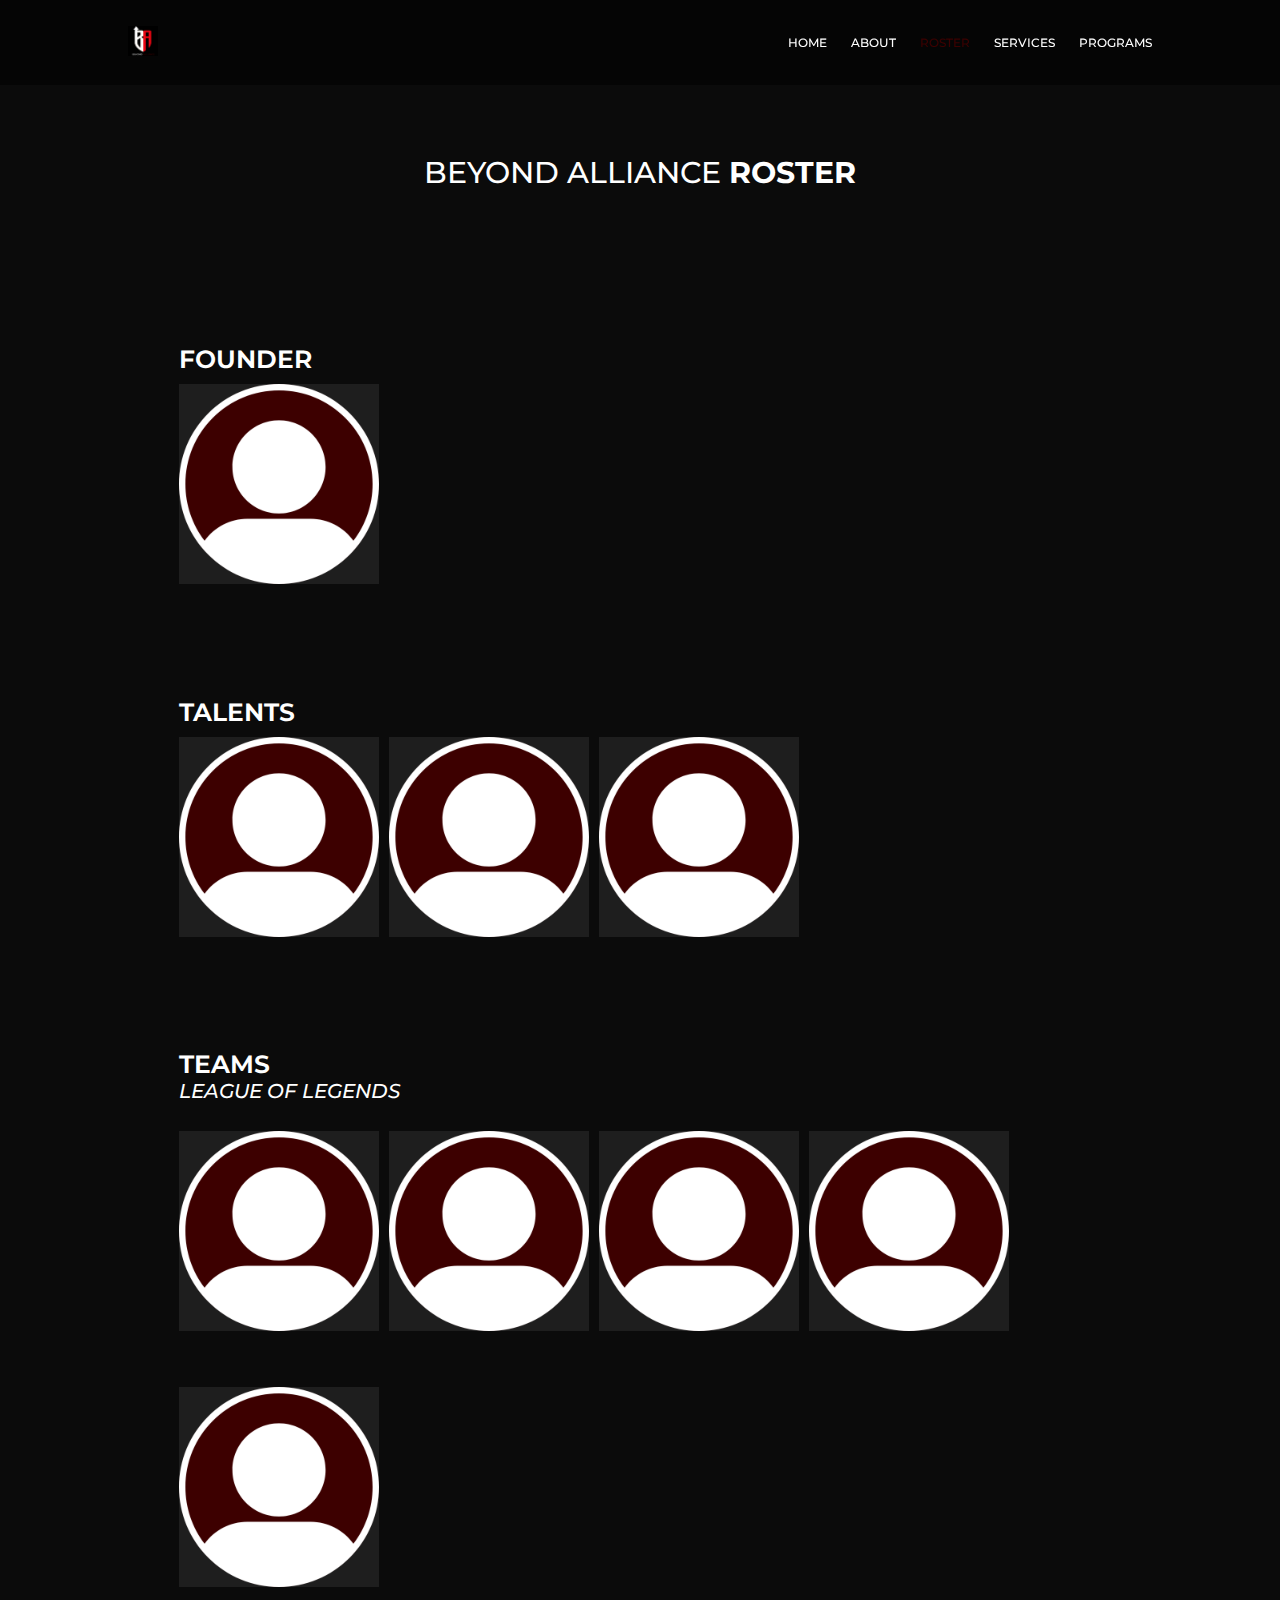
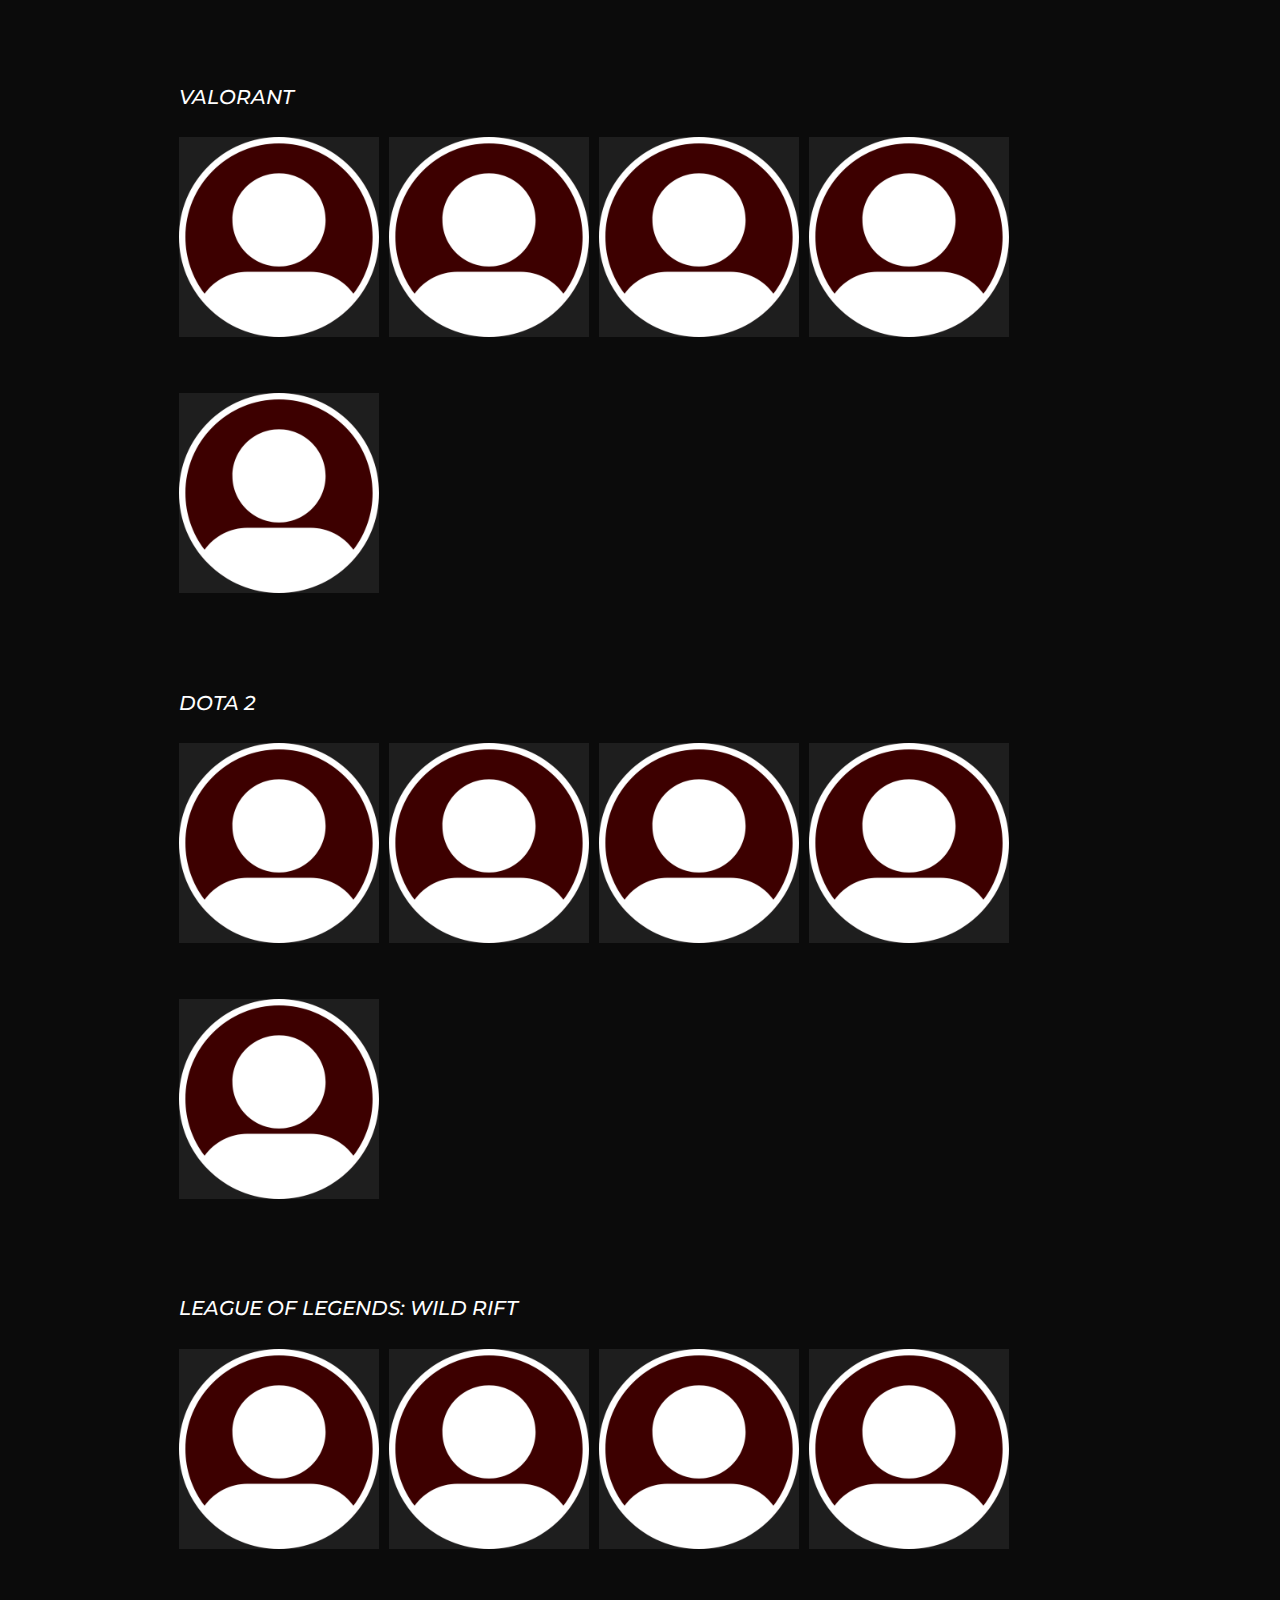
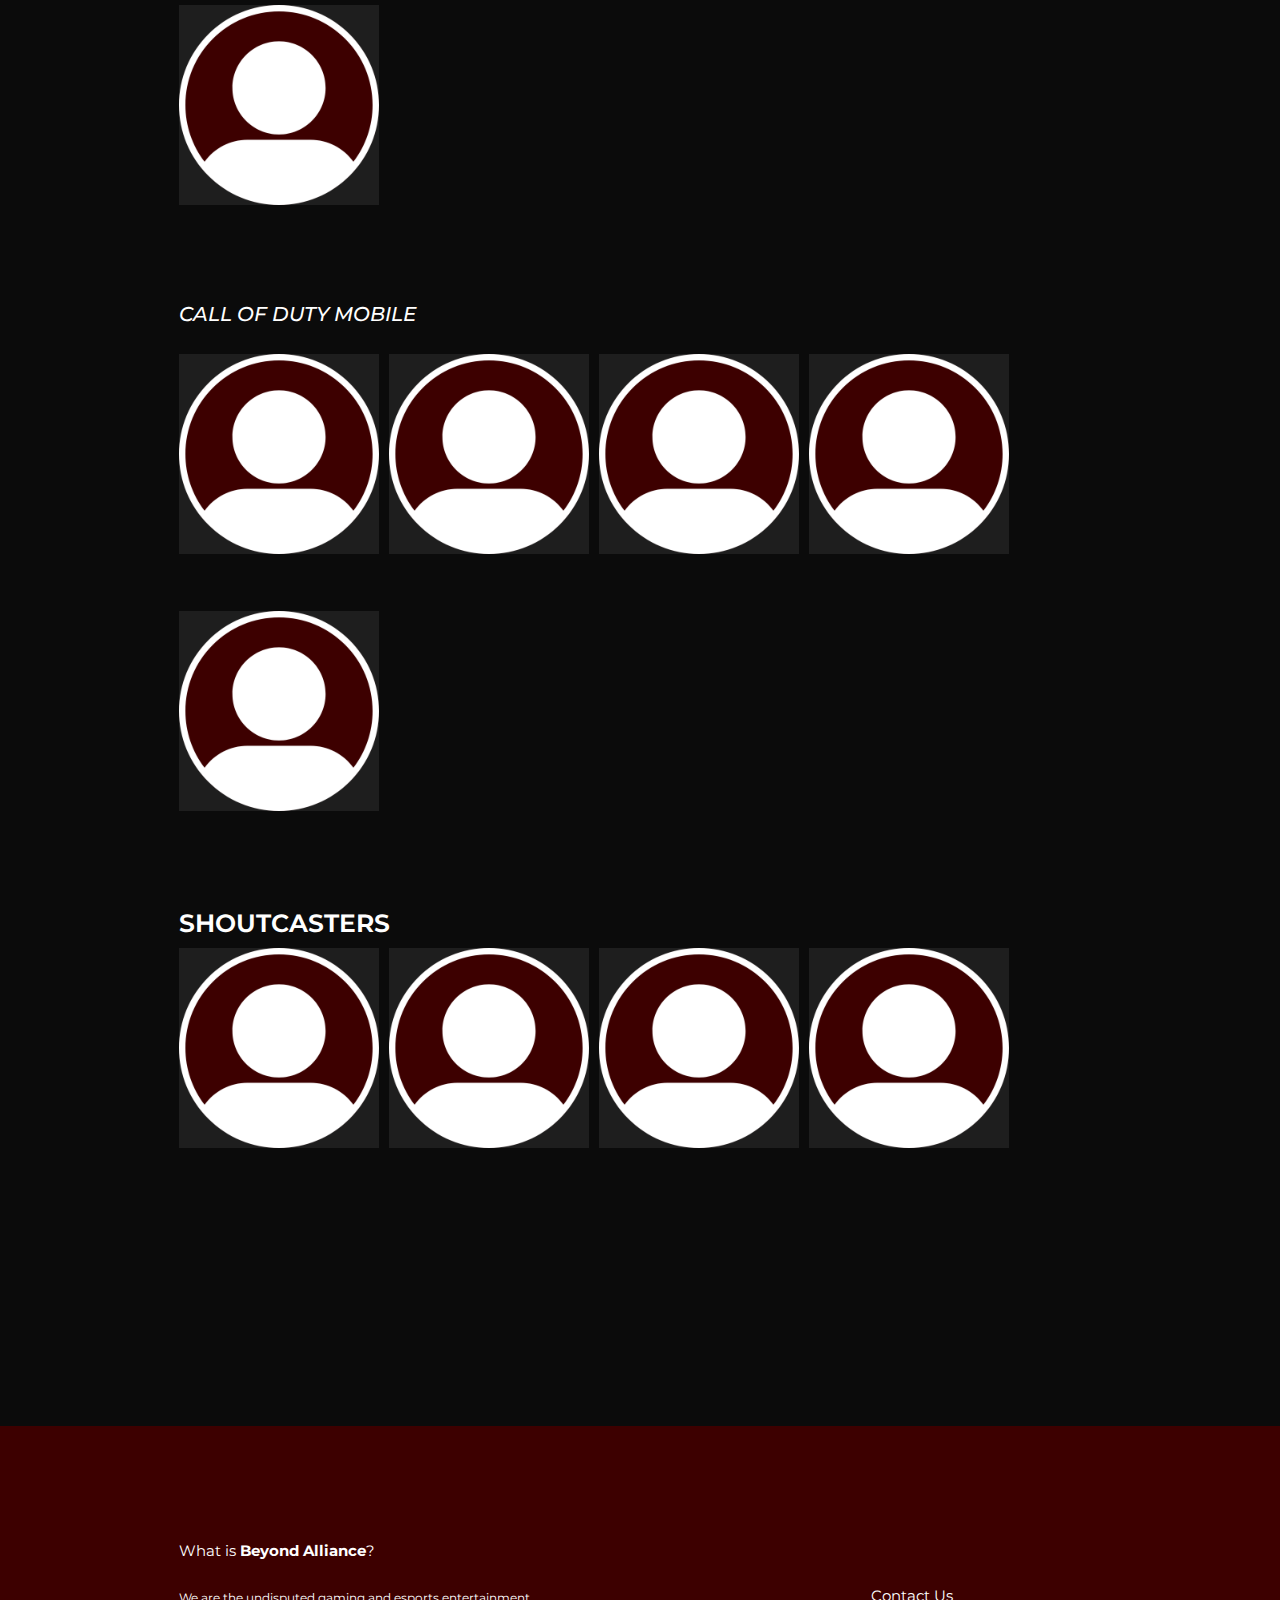
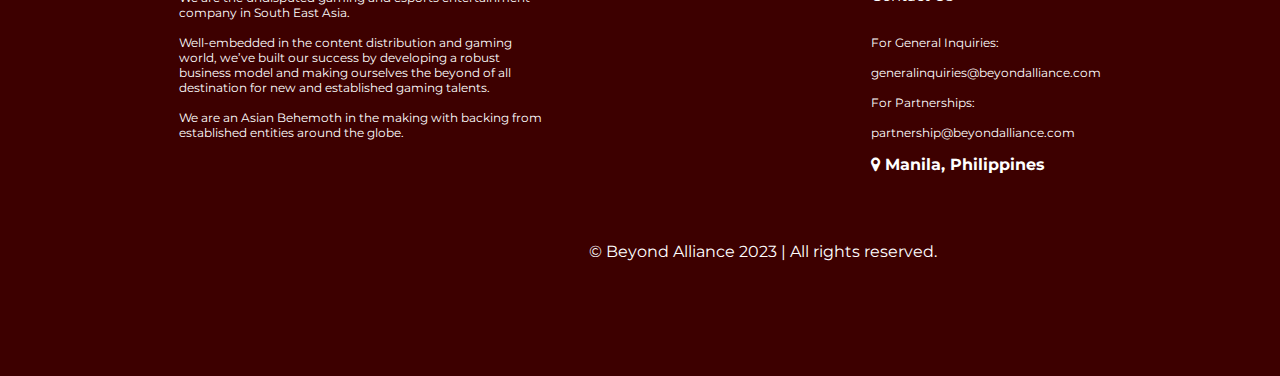
<file: roster.html>
<!-- ROSTER -->

<!DOCTYPE html>
    <html lang=en>
        <head>
            <meta charset="UTF-8">
            <meta name="viewport" content="width=device-width, initial-scale=1.0">
            <link rel="stylesheet" href="https://cdnjs.cloudflare.com/ajax/libs/font-awesome/4.7.0/css/font-awesome.min.css">
            <link rel="stylesheet" href="assets/roster.css">
            <title>Beyond Alliance | Roster</title>
        </head>
        <body>
            <header class="header" id="header">
                <div class="nav_logo_content">
                    <a class="nav_logo" href="#">
                        <img src="assets/photos/logo.png" alt="Beyond Alliance" height="30">
                    </a>
                    <button class="hamburger-icon">
                    <label for="dropdown">
                        <i class="fa fa-bars"></i>
                        <i class="fa fa-times"></i>
                    </label>
                    <input type="checkbox" id="dropdown"/>
                    </button>
                </div>
                <ul class="nav_menu">
                    <li><a class="nav-item" href="index.html">Home</a></li>
                    <li><a class="nav-item" href="about.html">About</a></li>
                    <li><a class="nav-item" id="active" href="#">Roster</a></li>
                    <li><a class="nav-item" href="services.html">Services</a></li>
                    <li><a class="nav-item" href="programs.html">Programs</a></li>
                </ul>
            </header>
            <main class="main">
                <section class="roster" id="roster">
                    <div class="roster_container">
                        <div class="roster_info">
                            <h1 class="roster_title">Beyond Alliance <strong>Roster</strong></h1>
                            <div class="roster_members">
                                <div class="ceo">
                                    <h2 class="ceo_title">Founder</h2>
                                    <img class="ceo_photo" src="assets/photos/photo.png" alt="CEO" height="#">
                                </div>

                                <div class="talents">
                                    <h2 class="talents_title">Talents</h2>
                                    <div class="scroll_container">
                                        <img class="talents_photo" src="assets/photos/photo.png" alt="TALENTS" height="#">
                                        <img class="talents_photo" src="assets/photos/photo.png" alt="TALENTS" height="#">
                                        <img class="talents_photo" src="assets/photos/photo.png" alt="TALENTS" height="#">
                                    </div>
                                </div>

                                <div class="teams">
                                    <h2 class="teams_title">Teams</h2>

                                    <h2 class="teams_league_title">League of Legends</h2>
                                    <div class="teams_league">
                                        <div class="scroll_container">
                                            <img class="league_photo" src="assets/photos/photo.png" alt="LEAGUE" height="#">
                                            <img class="league_photo" src="assets/photos/photo.png" alt="LEAGUE" height="#">
                                            <img class="league_photo" src="assets/photos/photo.png" alt="LEAGUE" height="#">
                                            <img class="league_photo" src="assets/photos/photo.png" alt="LEAGUE" height="#">
                                            <img class="league_photo" src="assets/photos/photo.png" alt="LEAGUE" height="#">
                                        </div>
                                    </div>
                                </div>

                                <div class="teams">
                                    <h2 class="teams_valorant_title">Valorant</h2>
                                    <div class="teams_valorant">
                                        <img class="valorant_photo" src="assets/photos/photo.png" alt="VALORANT" height="#">
                                        <img class="valorant_photo" src="assets/photos/photo.png" alt="VALORANT" height="#">
                                        <img class="valorant_photo" src="assets/photos/photo.png" alt="VALORANT" height="#">
                                        <img class="valorant_photo" src="assets/photos/photo.png" alt="VALORANT" height="#">
                                        <img class="valorant_photo" src="assets/photos/photo.png" alt="VALORANT" height="#">
                                    </div>
                                </div>

                                <div class="teams">        
                                    <h2 class="teams_dota_title">Dota 2</h2>
                                    <div class="teams_dota">
                                        <img class="dota_photo" src="assets/photos/photo.png" alt="DOTA" height="#">
                                        <img class="dota_photo" src="assets/photos/photo.png" alt="DOTA" height="#">
                                        <img class="dota_photo" src="assets/photos/photo.png" alt="DOTA" height="#">
                                        <img class="dota_photo" src="assets/photos/photo.png" alt="DOTA" height="#">
                                        <img class="dota_photo" src="assets/photos/photo.png" alt="DOTA" height="#">
                                    </div>
                                </div>

                                <div class="teams">
                                    <h2 class="teams_wildrift_title">League of Legends: Wild Rift</h2>
                                    <div class="teams_wildrift">
                                        <img class="wildrift_photo" src="assets/photos/photo.png" alt="WILDRIFT" height="#">
                                        <img class="wildrift_photo" src="assets/photos/photo.png" alt="WILDRIFT" height="#">
                                        <img class="wildrift_photo" src="assets/photos/photo.png" alt="WILDRIFT" height="#">
                                        <img class="wildrift_photo" src="assets/photos/photo.png" alt="WILDRIFT" height="#">
                                        <img class="wildrift_photo" src="assets/photos/photo.png" alt="WILDRIFT" height="#">
                                    </div>
                                </div>

                                <div class="teams">
                                    <h2 class="teams_codm_title">Call of Duty Mobile</h2>
                                    <div class="teams_codm">
                                        <img class="codm_photo" src="assets/photos/photo.png" alt="CODM" height="#">
                                        <img class="codm_photo" src="assets/photos/photo.png" alt="CODM" height="#">
                                        <img class="codm_photo" src="assets/photos/photo.png" alt="CODM" height="#">
                                        <img class="codm_photo" src="assets/photos/photo.png" alt="CODM" height="#">
                                        <img class="codm_photo" src="assets/photos/photo.png" alt="CODM" height="#">
                                    </div>
                                </div>

                                <div class="shoutcasters">
                                    <h2 class="shoutcasters_title">Shoutcasters</h2>
                                    <img class="shoutcasters_photo" src="assets/photos/photo.png" alt="SHOUTCASTERS" height="#">
                                    <img class="shoutcasters_photo" src="assets/photos/photo.png" alt="SHOUTCASTERS" height="#">
                                    <img class="shoutcasters_photo" src="assets/photos/photo.png" alt="SHOUTCASTERS" height="#">
                                    <img class="shoutcasters_photo" src="assets/photos/photo.png" alt="SHOUTCASTERS" height="#">
                                </div>

                            </div>

                        </div>
                        <br><br>
                    </div>
                </section>

                <div class="red_line"></div>
                
            </main>
            <footer class="footer">
                <div class="footer_bg">
                    <div class="footer_container">
                        <h1 class="footer_title">What is <strong>Beyond Alliance</strong>?</h1>
                        <p class="footer_info">
                            <br><br>
                            We are the undisputed gaming and esports entertainment company in South East Asia.
                            <br><br>
                            Well-embedded in the content distribution and gaming world, we’ve built our success by developing a robust business model and making ourselves the beyond of all
                            destination for new and established gaming talents.
                            <br><br>
                            We are an Asian Behemoth in the making with backing from established entities around the globe.
                        </p>
                    </div>
                    <div class="footer_container2">
                        <h1 class="footer_contact">Contact Us</h1>
                        <p class="contact_info">
                            <br><br>
                            For General Inquiries:
                            <br><br>
                            generalinquiries@beyondalliance.com
                            <br><br>
                            For Partnerships:
                            <br><br>
                            partnership@beyondalliance.com
                            <br><br>
                        </p>
                        <h4><i class="fa fa-map-marker"></i> Manila, Philippines</h4>
                    </div>
                    <p class="footer_copy">&#169; Beyond Alliance 2023 | All rights reserved.</p>
                </div>
            </footer>

            <a id="scrollToTop" href="#" onclick="scrollToTop()"><i class="fa fa-arrow-up"></i></a>

            <script src="assets/script.js"></script>
        </body>
    </html>
</file>
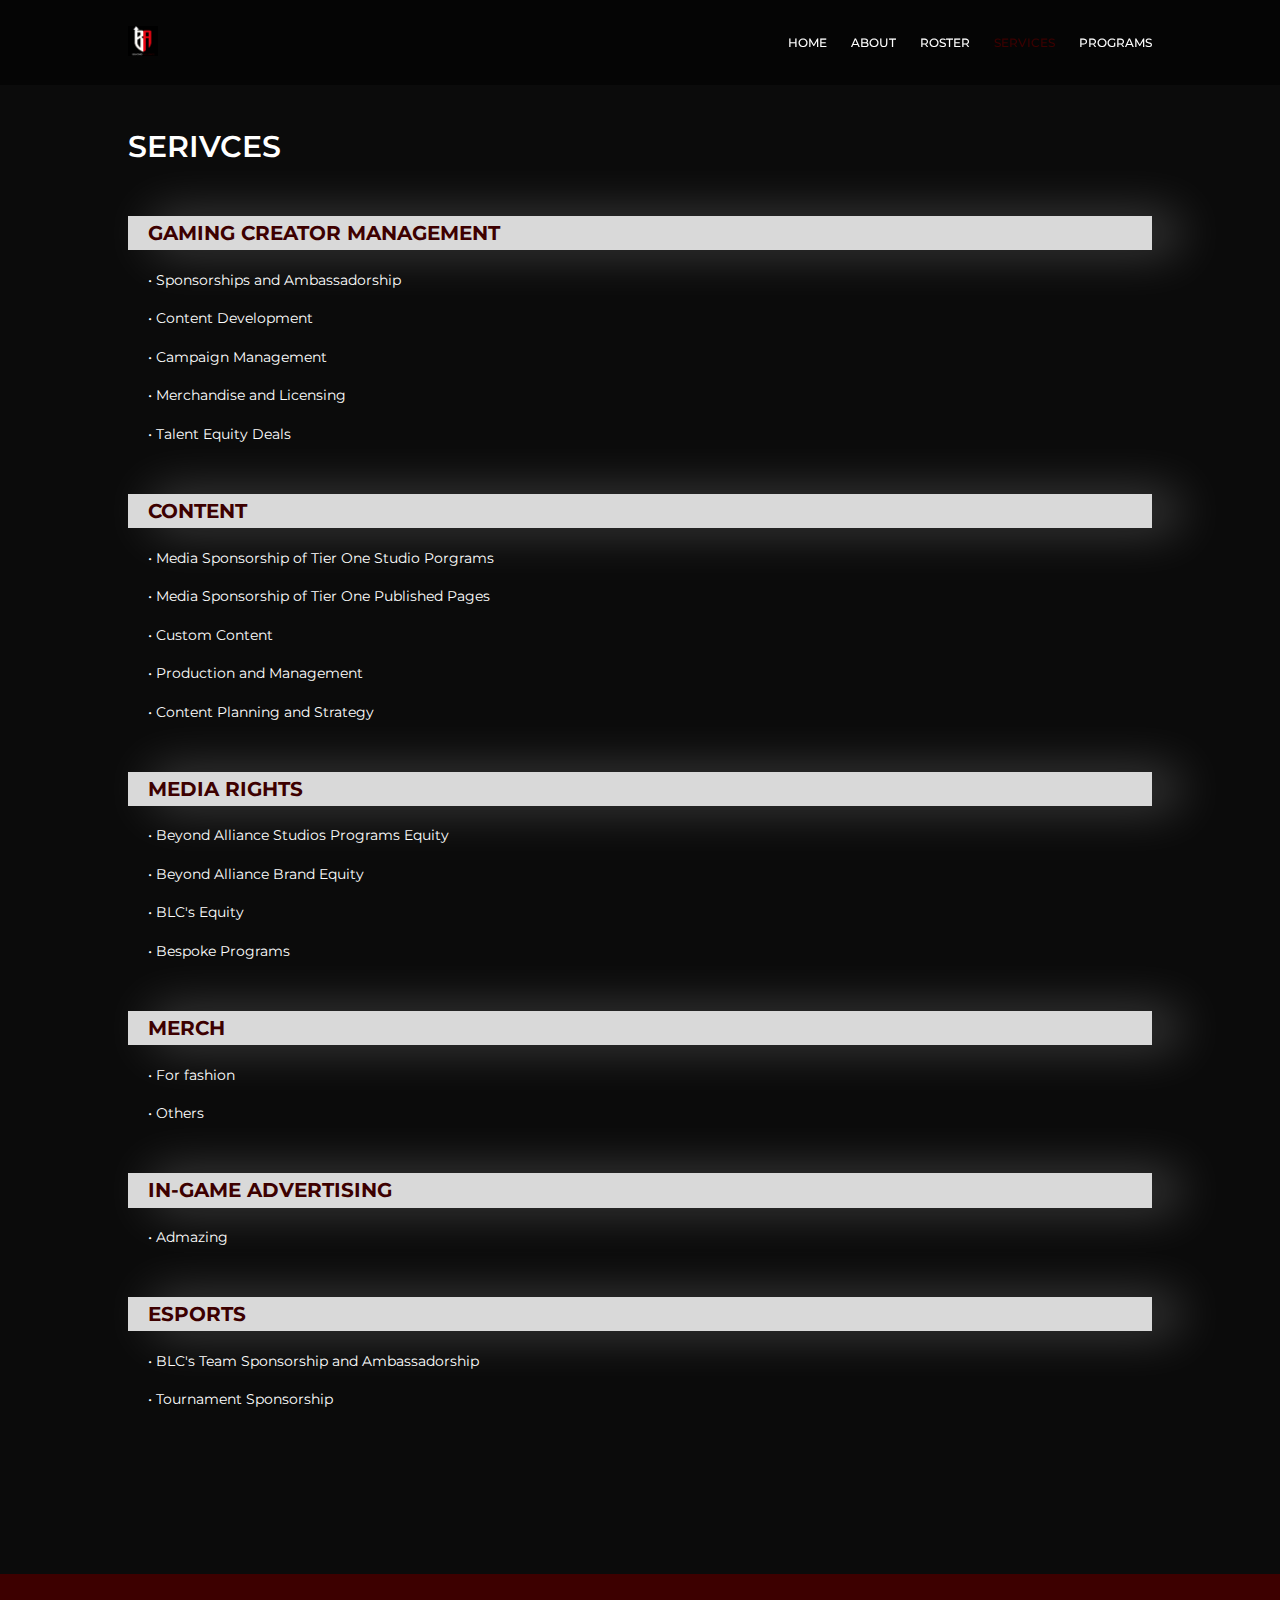
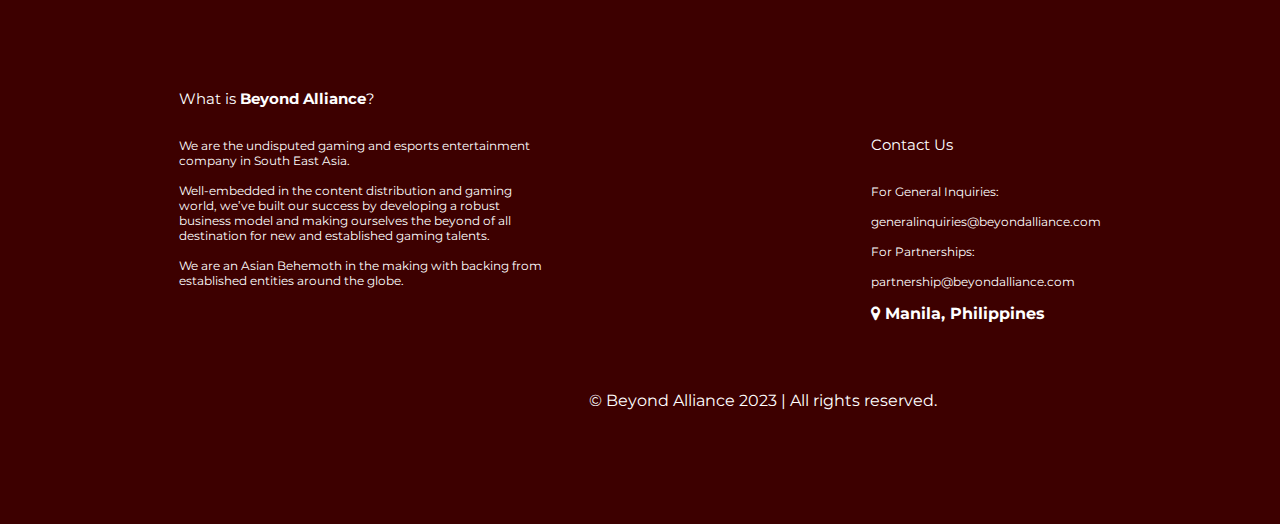
<file: services.html>
<!-- SERVICES -->

<!DOCTYPE html>
    <html lang=en>
        <head>
            <meta charset="UTF-8">
            <meta name="viewport" content="width=device-width, initial-scale=1.0">
            <link rel="stylesheet" href="https://cdnjs.cloudflare.com/ajax/libs/font-awesome/4.7.0/css/font-awesome.min.css">
            <link rel="stylesheet" href="assets/services.css">
            <title>Beyond Alliance | Services</title>
        </head>
        <body>
            <header class="header" id="header">
                <div class="nav_logo_content">
                    <a class="nav_logo" href="#">
                        <img src="assets/photos/logo.png" alt="Beyond Alliance" height="30">
                    </a>
                    <button class="hamburger-icon">
                    <label for="dropdown">
                        <i class="fa fa-bars"></i>
                        <i class="fa fa-times"></i>
                    </label>
                    <input type="checkbox" id="dropdown"/>
                    </button>
                </div>
                <ul class="nav_menu">
                    <li><a class="nav-item" href="index.html">Home</a></li>
                    <li><a class="nav-item" href="about.html">About</a></li>
                    <li><a class="nav-item" href="roster.html">Roster</a></li>
                    <li><a class="nav-item" id="active" href="#">Services</a></li>
                    <li><a class="nav-item" href="programs.html">Programs</a></li>
                </ul>
            </header>
            <main class="main">
                <section class="services" id="services">
                    <div class="services_container">
                            <h1 class="services_title">Serivces</h1>

                            <h2 class="services_info"></h2>
                            
                            <div class="service">
                                <h1 class="offer">GAMING CREATOR MANAGEMENT</h1>

                                <h2 class="services_info">&bull; Sponsorships and Ambassadorship</h2>
                                <h2 class="services_info">&bull; Content Development</h2>
                                <h2 class="services_info">&bull; Campaign Management</h2>
                                <h2 class="services_info">&bull; Merchandise and Licensing</h2>
                                <h2 class="services_info">&bull; Talent Equity Deals</h2>

                                <h1 class="offer">CONTENT</h1>

                                <h2 class="services_info">&bull; Media Sponsorship of Tier One Studio Porgrams</h2>
                                <h2 class="services_info">&bull; Media Sponsorship of Tier One Published Pages</h2>
                                <h2 class="services_info">&bull; Custom Content</h2>
                                <h2 class="services_info">&bull; Production and Management</h2>
                                <h2 class="services_info">&bull; Content Planning and Strategy</h2>

                                <h1 class="offer">MEDIA RIGHTS</h1>

                                <h2 class="services_info">&bull; Beyond Alliance Studios Programs Equity</h2>
                                <h2 class="services_info">&bull; Beyond Alliance Brand Equity</h2>
                                <h2 class="services_info">&bull; BLC's Equity</h2>
                                <h2 class="services_info">&bull; Bespoke Programs</h2>

                                <h1 class="offer">MERCH</h1>

                                <h2 class="services_info">&bull; For fashion</h2>
                                <h2 class="services_info">&bull; Others</h2>

                                <h1 class="offer">IN-GAME ADVERTISING</h1>

                                <h2 class="services_info">&bull; Admazing</h2>

                                <h1 class="offer">ESPORTS </h1>

                                <h2 class="services_info">&bull; BLC's Team Sponsorship and Ambassadorship</h2>
                                <h2 class="services_info">&bull; Tournament Sponsorship</h2>
                            </div>
                
                        <br><br>
                    </div>
                </section>

                <div class="red_line"></div>
                
            </main>
            <footer class="footer">
                <div class="footer_bg">
                    <div class="footer_container">
                        <h1 class="footer_title">What is <strong>Beyond Alliance</strong>?</h1>
                        <p class="footer_info">
                            <br><br>
                            We are the undisputed gaming and esports entertainment company in South East Asia.
                            <br><br>
                            Well-embedded in the content distribution and gaming world, we’ve built our success by developing a robust business model and making ourselves the beyond of all
                            destination for new and established gaming talents.
                            <br><br>
                            We are an Asian Behemoth in the making with backing from established entities around the globe.
                        </p>
                    </div>
                    <div class="footer_container2">
                        <h1 class="footer_contact">Contact Us</h1>
                        <p class="contact_info">
                            <br><br>
                            For General Inquiries:
                            <br><br>
                            generalinquiries@beyondalliance.com
                            <br><br>
                            For Partnerships:
                            <br><br>
                            partnership@beyondalliance.com
                            <br><br>
                        </p>
                        <h4><i class="fa fa-map-marker"></i> Manila, Philippines</h4>
                    </div>
                    <p class="footer_copy">&#169; Beyond Alliance 2023 | All rights reserved.</p>
                </div>
            </footer>

            <a id="scrollToTop" href="#" onclick="scrollToTop()"><i class="fa fa-arrow-up"></i></a>

            <script src="assets/script.js"></script>
        </body>
    </html>
</file>
<file: assets/roster.css>
/* ROSTER */

@import url('https://fonts.googleapis.com/css2?family=Montserrat:ital,wght@0,100;0,200;0,300;0,400;0,500;0,600;0,700;0,800;0,900;1,100;1,200;1,300;1,400;1,500;1,600;1,700;1,800;1,900&family=Poppins:ital,wght@0,100;0,200;0,300;0,400;0,500;0,600;0,700;0,800;0,900;1,100;1,200;1,300;1,400;1,500;1,600;1,700;1,800;1,900&display=swap');

:root {
    /*COLORS*/
    --color-one: #1E1E1E;
    --color-two: #282828;
    --color-three: #3D0000;
    --color-four: #D9D9D9;
    --bg-color: #0B0B0B;
    --white: #FFFFFF;
    --black: #000000;

    /*SIZES*/
    --fontsize-one: 12px;
    --fontsize-two: 20px;
    --fontsize-three: 30px;
    --fontsize-four: 40px;

    --fontweight-one: 100;
    --fontweight-two: 500;
    --fontweight-three: bold;

    --spacesize-one: 2%;
    --spacesize-two: 5%;
    --spacesize-three: 10%;
    --spacesize-four: 15%;

    --navbar-height: 70px;
}

* {
    margin: 0;
    padding: 0;
    list-style: none;
    text-decoration: none;
    box-sizing: border-box;
}

html {
    scroll-behavior: smooth;
}

body{
    scroll-behavior: smooth;
    font-family: 'Montserrat', sans-serif;
    background-color: var(--bg-color);
    color: var(--black);
}

.hamburger-icon {
    display: none;
}

/* NAVBAR */

.header {
    position: fixed;
    top:0;
    left:0;
    width:100%;
    display: flex;
    justify-content: space-between;
    align-items: center;
    padding: var(--spacesize-one) var(--spacesize-three) var(--spacesize-one) var(--spacesize-three);
    background-color: rgba(0, 0, 0, 0.5);
    z-index: 1;
}

.hamburger-icon{
    border:none;
    background-color:transparent;
}

.hamburger-icon .fa-bars,
.hamburger-icon .fa-times{
    color: var(--white);
    font-size: var(--fontsize-two);
    cursor: pointer;
}

.hamburger-icon input[type="checkbox"] {
    appearance: none;
}

.nav_menu {
    font-weight: var(--fontweight-two);
    font-size: var(--fontsize-one);
    display: flex;
    gap: 1.5rem;
}

.nav_menu a {
    color: var(--white);
    text-transform: uppercase;
}

.nav_menu a:hover {
    font-weight: var(--fontweight-two);
    color: var(--color-three);
    transition: 0.3s;
}

#active {
    color: var(--color-three);
    font-weight: var(--fontweight-two);
}

/* MAIN */

.main {
    margin: var(--spacesize-three) var(--spacesize-three) var(--spacesize-three) var(--spacesize-three);
    color: var(--white);
}

.roster_title {
    margin-top: var(--spacesize-four);
    margin-bottom: var(--spacesize-four);
    font-size: var(--fontsize-three);
    font-weight: 500;
    text-transform: uppercase;
    text-align: center;
}

.ceo, .talents, .shoutcasters {
    margin-top: var(--spacesize-three); margin-bottom: var(--spacesize-three);
}

.teams_league, .teams_valorant, .teams_dota, .teams_wildrift, .teams_codm {
    margin-top: var(--spacesize-one); margin-bottom: var(--spacesize-one);
}

.ceo_title, .talents_title, .teams_title, .shoutcasters_title {
    font-weight: 650;
    font-size: 25px;
    text-transform: uppercase;
}

.teams_league_title, .teams_valorant_title, .teams_dota_title, .teams_wildrift_title, .teams_codm_title {
    font-weight: 500;
    font-style: italic;
    font-size: var(--fontsize-two);
    text-transform: uppercase;
}

.ceo, .talents, .teams, .shoutcasters {
    content: "";
    display: table;
    clear: both;
    margin-left: var(--spacesize-two);
    margin-right: var(--spacesize-two);
    margin-top: var(--spacesize-two);
}

.ceo_photo, .talents_photo, .shoutcasters_photo, .league_photo, .valorant_photo, .dota_photo, .wildrift_photo, .codm_photo {
    float: left;
    height: 200px;
    width: 200px;
    background-color: var(--color-one);
    margin: 10px 10px 10px 0px;
}

.league_photo, .valorant_photo, .dota_photo, .wildrift_photo, .codm_photo {
    margin-bottom: 5%;
}

/* FOOTER */

.footer {
    background-color: var(--color-three);
    color: var(--white);
    padding: 20px;
    display: flex;
    justify-content: space-between;
    align-items: center;
    height: 550px;
}

.footer {
    padding-left: var(--spacesize-three);
    padding-right: var(--spacesize-three);
}

.footer_bg {
    justify-content: center;
    align-items: center;
}

@media screen and (max-width: 600px) {
  .footer {
      margin-top: 100%;
  }
}

.footer_container, .footer_container2 {
    margin-left: var(--spacesize-two);
    margin-right: var(--spacesize-two);
}

.footer_info {
    width: 40%;
}

.footer_title, .footer_contact {
    font-size: 15px;
    font-weight: normal;
}

.footer_info, .contact_info {
    font-size: var(--fontsize-one);
}

.footer_container2 {
    margin-left: 70%;
    margin-top: -15%;
    float: right;
    text-align: left;
}

.footer_copy {
    margin-top: var(--spacesize-three);
    margin-left: 45%;
    display: flex;
    text-align: center;
    align-items: flex-end;
}

/* SCROLL UP */

#scrollToTop {
    opacity: 0;
    visibility: hidden;
    position: fixed;
    bottom: 20px;
    right: 20px;
    width: 50px;
    height: 50px;
    background-color: #333;
    color: #fff;
    border-radius: 50%;
    text-align: center;
    line-height: 50px;
    cursor: pointer;
    transition: opacity 0.3s, visibility 0.3s;
}

#scrollToTop.show {
    opacity: 1;
    visibility: visible;
}

/*==================== MEDIA QUERIES ====================*/

@media screen and (max-width: 600px) {
    .header {
        display: block;
    }
    .nav_menu {
        height:0;
        overflow:hidden;
        flex-direction: column;
        align-items: center;
        transition:all 0.5s ease-in-out;
    }
    .nav_logo_content {
        display: flex;
        justify-content: space-between;
    }
    .hamburger-icon {
        display: block;
    }
    .fa-times{
        display:none;
    }
    .header:has(.hamburger-icon input[type="checkbox"]:checked) .nav_menu {
        margin-top: 1rem;
        height: 200px;
    }
    .header:has(.hamburger-icon input[type="checkbox"]:checked) .fa-bars {
        display:none;
    }
    .header:has(.hamburger-icon input[type="checkbox"]:checked) .fa-times{
        display:inline-block;
    }
}

/* For small devices */
@media screen and (max-width: 350px){

    .header {
        display: block;
    }
    .nav_menu {
        height:0;
        overflow:hidden;
        flex-direction: column;
        align-items: center;
        transition:all 0.5s ease-in-out;
    }
    .nav_logo_content {
        display: flex;
        justify-content: space-between;
    }
    .hamburger-icon {
        display: block;
    }
    .fa-times{
        display:none;
    }
    .header:has(.hamburger-icon input[type="checkbox"]:checked) .nav_menu {
        margin-top: 1rem;
        height: 200px;
    }
    .header:has(.hamburger-icon input[type="checkbox"]:checked) .fa-bars {
        display:none;
    }
    .header:has(.hamburger-icon input[type="checkbox"]:checked) .fa-times{
        display:inline-block;
    }

    .main {
        margin-top: 30%;
    }

    /*.teams_league {
        display: flex;
        justify-content: space-between;
    }

    .scroll_container {
        width: 100%;
        overflow-x: scroll;
        white-space: nowrap;
        -ms-overflow-style: none;
    }

    .league_photo {
        height: auto;
        display: inline-block;
        margin-right: 20px;
    }*/

    .footer {
        width: 100%;
        height: 600px;
    }

    .footer_info, .contact_info {
        font-size: 10px;
        width: 100%;
    }

    .footer_container2 {
        padding-top: 100px;
        padding-left: 20px;
    }

    .footer_container, .footer_container2 {
        justify-content: center;
        width: 100%;
        margin-left: 10px; margin-right: 10px;
    }

    .footer_copy {
        font-size: 10px;
        padding-top: 100px;
        margin-left: 20px;
        display: flex;
        text-align: center;
        align-items: flex-end;
    }

}

/* For medium devices */
@media screen and (max-width:568px){

    .header {
        display: block;
    }
    .nav_menu {
        height:0;
        overflow:hidden;
        flex-direction: column;
        align-items: center;
        transition:all 0.5s ease-in-out;
    }
    .nav_logo_content {
        display: flex;
        justify-content: space-between;
    }
    .hamburger-icon {
        display: block;
    }
    .fa-times{
        display:none;
    }
    .header:has(.hamburger-icon input[type="checkbox"]:checked) .nav_menu {
        margin-top: 1rem;
        height: 200px;
    }
    .header:has(.hamburger-icon input[type="checkbox"]:checked) .fa-bars {
        display:none;
    }
    .header:has(.hamburger-icon input[type="checkbox"]:checked) .fa-times{
        display:inline-block;
    }

    .footer {
        width: 100%;
        height: 600px;
    }

    .footer_info, .contact_info {
        font-size: 10px;
        width: 100%;
    }

    .footer_container2 {
        padding-top: 100px;
        padding-left: 20px;
    }

    .footer_container, .footer_container2 {
        justify-content: center;
        width: 100%;
        margin-left: 10px; margin-right: 10px;
    }

    .footer_copy {
        font-size: 10px;
        padding-top: 100px;
        margin-left: 20px;
        display: flex;
        text-align: center;
        align-items: flex-end;
    }

}

/* For large devices */
@media screen and (max-width:768px){

    .home_container {
        height: 300px;
    }

    .header, .clip {
        width: 100%;
    }

    .clip {
        margin-top: 100px;
    }

    .red_line {
        margin-top: 30%;
        height: 50px;
        width: 100%;
    }

    .header {
        display: block;
    }

    .nav_menu {
        height:0;
        overflow:hidden;
        flex-direction: column;
        align-items: center;
        transition:all 0.5s ease-in-out;
    }
    .nav_logo_content {
        display: flex;
        justify-content: space-between;
    }
    .hamburger-icon {
        display: block;
    }
    .fa-times{
        display:none;
    }
    .header:has(.hamburger-icon input[type="checkbox"]:checked) .nav_menu {
        margin-top: 1rem;
        height: 200px;
    }
    .header:has(.hamburger-icon input[type="checkbox"]:checked) .fa-bars {
        display:none;
    }
    .header:has(.hamburger-icon input[type="checkbox"]:checked) .fa-times{
        display:inline-block;
    }

    .socials {
        display: none;
    }

    .socials2 {
        display: flex;
        transition: 0.5s ease-in-out;
    }
    
    .teams {
        margin-top: 20%;
    }

    .teams_row {
        margin-left: 0;
    }

    .teams_column {
        margin: 20px 20px 20px 20px;
    }

    .merch_row {
        width: 100%;
        overflow-x: scroll;
        white-space: nowrap;
        -ms-overflow-style: none; 
        justify-content: left;
    }
    
    .merch_column {
        display: inline-block;
    }

    .footer {
        width: 100%;
        height: 600px;
    }

    .footer_info, .contact_info {
        font-size: 10px;
        width: 100%;
    }

    .footer_container2 {
        padding-top: 100px;
        padding-left: 20px;
    }

    .footer_container, .footer_container2 {
        justify-content: center;
        width: 100%;
        margin-left: 10px; margin-right: 10px;
    }

    .footer_copy {
        font-size: 10px;
        margin-top: 50%;
        margin-left: 20px;
        display: flex;
        text-align: center;
        align-items: flex-end;
    }

}
</file>
<file: assets/services.css>
/* SERVICES */

@import url('https://fonts.googleapis.com/css2?family=Montserrat:ital,wght@0,100;0,200;0,300;0,400;0,500;0,600;0,700;0,800;0,900;1,100;1,200;1,300;1,400;1,500;1,600;1,700;1,800;1,900&family=Poppins:ital,wght@0,100;0,200;0,300;0,400;0,500;0,600;0,700;0,800;0,900;1,100;1,200;1,300;1,400;1,500;1,600;1,700;1,800;1,900&display=swap');

:root {
    /*COLORS*/
    --color-one: #1E1E1E;
    --color-two: #282828;
    --color-three: #3D0000;
    --color-four: #D9D9D9;
    --bg-color: #0B0B0B;
    --white: #FFFFFF;
    --black: #000000;

    /*SIZES*/
    --fontsize-one: 12px;
    --fontsize-two: 20px;
    --fontsize-three: 30px;
    --fontsize-four: 40px;

    --fontweight-one: 100;
    --fontweight-two: 500;
    --fontweight-three: bold;

    --spacesize-one: 2%;
    --spacesize-two: 5%;
    --spacesize-three: 10%;

    --navbar-height: 70px;
}

* {
    margin: 0;
    padding: 0;
    list-style: none;
    text-decoration: none;
    box-sizing: border-box;
}

html {
    scroll-behavior: smooth;
}

body{
    scroll-behavior: smooth;
    font-family: 'Montserrat', sans-serif;
    background-color: var(--bg-color);
    color: var(--black);
}

.hamburger-icon {
    display: none;
}

/* NAVBAR */

.header {
    position: fixed;
    top:0;
    left:0;
    width:100%;
    display: flex;
    justify-content: space-between;
    align-items: center;
    padding: var(--spacesize-one) var(--spacesize-three) var(--spacesize-one) var(--spacesize-three);
    background-color: rgba(0, 0, 0, 0.5);
    z-index: 1;
}

.hamburger-icon{
    border:none;
    background-color:transparent;
}

.hamburger-icon .fa-bars,
.hamburger-icon .fa-times{
    color: var(--white);
    font-size: var(--fontsize-two);
    cursor: pointer;
}

.hamburger-icon input[type="checkbox"] {
    appearance: none;
}

.nav_menu {
    font-weight: var(--fontweight-two);
    font-size: var(--fontsize-one);
    display: flex;
    gap: 1.5rem;
}

.nav_menu a {
    color: var(--white);
    text-transform: uppercase;
}

.nav_menu a:hover {
    font-weight: var(--fontweight-two);
    color: var(--color-three);
    transition: 0.3s;
}

#active {
    color: var(--color-three);
    font-weight: var(--fontweight-two);
}

/* MAIN */

.main {
    margin: var(--spacesize-three) var(--spacesize-three) var(--spacesize-three) var(--spacesize-three);
    color: var(--white);
}

.services_title {
    font-size: var(--fontsize-three);
    font-weight: 600;
    text-transform: uppercase;
}

.service {
    padding-top: var(--spacesize-four);
}

.offer {
    margin-top: var(--spacesize-two);
    padding: 0.5% 0.5% 0.5% 2%;
    font-size: var(--fontsize-two);
    font-weight: 700;
    color: var(--color-three);
    box-shadow: 25px 0px 50px rgba(255, 255, 255, 0.25);
    background-color: #D9D9D9;
}

.services_info {
    margin-top: var(--spacesize-one);
    font-weight: normal;
    font-size: 14px;
}

.services_info {
    list-style-type: circle var(--white);
    padding-left: 20px;
}

/* FOOTER */

.footer {
    background-color: var(--color-three);
    color: var(--white);
    padding: 20px;
    display: flex;
    justify-content: space-between;
    align-items: center;
    height: 550px;
}

.footer {
    padding-left: var(--spacesize-three);
    padding-right: var(--spacesize-three);
}

.footer_bg {
    justify-content: center;
    align-items: center;
}

@media screen and (max-width: 600px) {
  .footer {
      margin-top: 100%;
  }
}

.footer_container, .footer_container2 {
    margin-left: var(--spacesize-two);
    margin-right: var(--spacesize-two);
}

.footer_info {
    width: 40%;
}

.footer_title, .footer_contact {
    font-size: 15px;
    font-weight: normal;
}

.footer_info, .contact_info {
    font-size: var(--fontsize-one);
}

.footer_container2 {
    margin-left: 70%;
    margin-top: -15%;
    float: right;
    text-align: left;
}

.footer_copy {
    margin-top: var(--spacesize-three);
    margin-left: 45%;
    display: flex;
    text-align: center;
    align-items: flex-end;
}

/* SCROLL UP */

#scrollToTop {
    opacity: 0;
    visibility: hidden;
    position: fixed;
    bottom: 20px;
    right: 20px;
    width: 50px;
    height: 50px;
    background-color: #333;
    color: #fff;
    border-radius: 50%;
    text-align: center;
    line-height: 50px;
    cursor: pointer;
    transition: opacity 0.3s, visibility 0.3s;
}

#scrollToTop.show {
    opacity: 1;
    visibility: visible;
}

/*==================== MEDIA QUERIES ====================*/

@media screen and (max-width: 600px) {
    .header {
        display: block;
    }
    .nav_menu {
        height:0;
        overflow:hidden;
        flex-direction: column;
        align-items: center;
        transition:all 0.5s ease-in-out;
    }
    .nav_logo_content {
        display: flex;
        justify-content: space-between;
    }
    .hamburger-icon {
        display: block;
    }
    .fa-times{
        display:none;
    }
    .header:has(.hamburger-icon input[type="checkbox"]:checked) .nav_menu {
        margin-top: 1rem;
        height: 200px;
    }
    .header:has(.hamburger-icon input[type="checkbox"]:checked) .fa-bars {
        display:none;
    }
    .header:has(.hamburger-icon input[type="checkbox"]:checked) .fa-times{
        display:inline-block;
    }
}

/* For small devices */
@media screen and (max-width: 350px){

    .header {
        display: block;
    }
    .nav_menu {
        height:0;
        overflow:hidden;
        flex-direction: column;
        align-items: center;
        transition:all 0.5s ease-in-out;
    }
    .nav_logo_content {
        display: flex;
        justify-content: space-between;
    }
    .hamburger-icon {
        display: block;
    }
    .fa-times{
        display:none;
    }
    .header:has(.hamburger-icon input[type="checkbox"]:checked) .nav_menu {
        margin-top: 1rem;
        height: 200px;
    }
    .header:has(.hamburger-icon input[type="checkbox"]:checked) .fa-bars {
        display:none;
    }
    .header:has(.hamburger-icon input[type="checkbox"]:checked) .fa-times{
        display:inline-block;
    }

    .main {
        margin-top: 40%;
    }

    .offer {
        font-size: 15px;
    }

    .services_info {
        font-size: 10px;
    }

    .footer {
        width: 350px;
        height: 800px;
    }

    .footer_info,  .contact_info {
        font-size: 10px;
        width: 100%;
    }

    .footer_container2 {
        padding-top: 50px;
        padding-left: 20px;
    }

    .footer_container, .footer_container2 {
        justify-content: center;
        width: 100%;
        margin-left: 10px; margin-right: 10px;
    }

    .footer_copy {
        font-size: 10px;
        padding-top: 30%;
        margin-left: 20px;
        display: flex;
        text-align: center;
        align-items: flex-end;
    }

}

/* For medium devices */
@media screen and (max-width:568px){

    .header {
        display: block;
    }
    .nav_menu {
        height:0;
        overflow:hidden;
        flex-direction: column;
        align-items: center;
        transition:all 0.5s ease-in-out;
    }
    .nav_logo_content {
        display: flex;
        justify-content: space-between;
    }
    .hamburger-icon {
        display: block;
    }
    .fa-times{
        display:none;
    }
    .header:has(.hamburger-icon input[type="checkbox"]:checked) .nav_menu {
        margin-top: 1rem;
        height: 200px;
    }
    .header:has(.hamburger-icon input[type="checkbox"]:checked) .fa-bars {
        display:none;
    }
    .header:has(.hamburger-icon input[type="checkbox"]:checked) .fa-times{
        display:inline-block;
    }

    .main {
        margin-top: 40%;
    }

    .offer {
        font-size: 18px;
    }

    .services_info {
        font-size: 13px;
    }


    .footer {
        width: 350px;
        height: 800px;
    }

    .footer_info,  .contact_info {
        font-size: 10px;
        width: 100%;
    }

    .footer_container2 {
        padding-top: 50px;
        padding-left: 20px;
    }

    .footer_container, .footer_container2 {
        justify-content: center;
        width: 100%;
        margin-left: 10px; margin-right: 10px;
    }

    .footer_copy {
        font-size: 10px;
        padding-top: 30%;
        margin-left: 20px;
        display: flex;
        text-align: center;
        align-items: flex-end;
    }

}

/* For large devices */
@media screen and (max-width:768px){

    .home_container {
        height: 300px;
    }

    .header, .clip {
        width: 100%;
    }

    .clip {
        margin-top: 100px;
    }

    .red_line {
        margin-top: 30%;
        height: 50px;
        width: 100%;
    }

    .header {
        display: block;
    }

    .nav_menu {
        height:0;
        overflow:hidden;
        flex-direction: column;
        align-items: center;
        transition:all 0.5s ease-in-out;
    }
    .nav_logo_content {
        display: flex;
        justify-content: space-between;
    }
    .hamburger-icon {
        display: block;
    }
    .fa-times{
        display:none;
    }
    .header:has(.hamburger-icon input[type="checkbox"]:checked) .nav_menu {
        margin-top: 1rem;
        height: 200px;
    }
    .header:has(.hamburger-icon input[type="checkbox"]:checked) .fa-bars {
        display:none;
    }
    .header:has(.hamburger-icon input[type="checkbox"]:checked) .fa-times{
        display:inline-block;
    }

    .main {
        margin-top: 40%;
        margin-bottom: -30%;
    }

    .offer {
        font-size: 19px;
    }

    .services_info {
        font-size: 14px;
    }


    .footer {
        width: 100%;
        height: 600px;
    }

    .footer_info, .contact_info {
        font-size: 10px;
        width: 100%;
    }

    .footer_container2 {
        padding-top: 100px;
        padding-left: 20px;
    }

    .footer_container, .footer_container2 {
        justify-content: center;
        width: 100%;
        margin-left: 10px; margin-right: 10px;
    }

    .footer_copy {
        font-size: 10px;
        padding-top: 30%;
        margin-left: 20px;
        display: flex;
        text-align: center;
        align-items: flex-end;
    }

}
</file>
